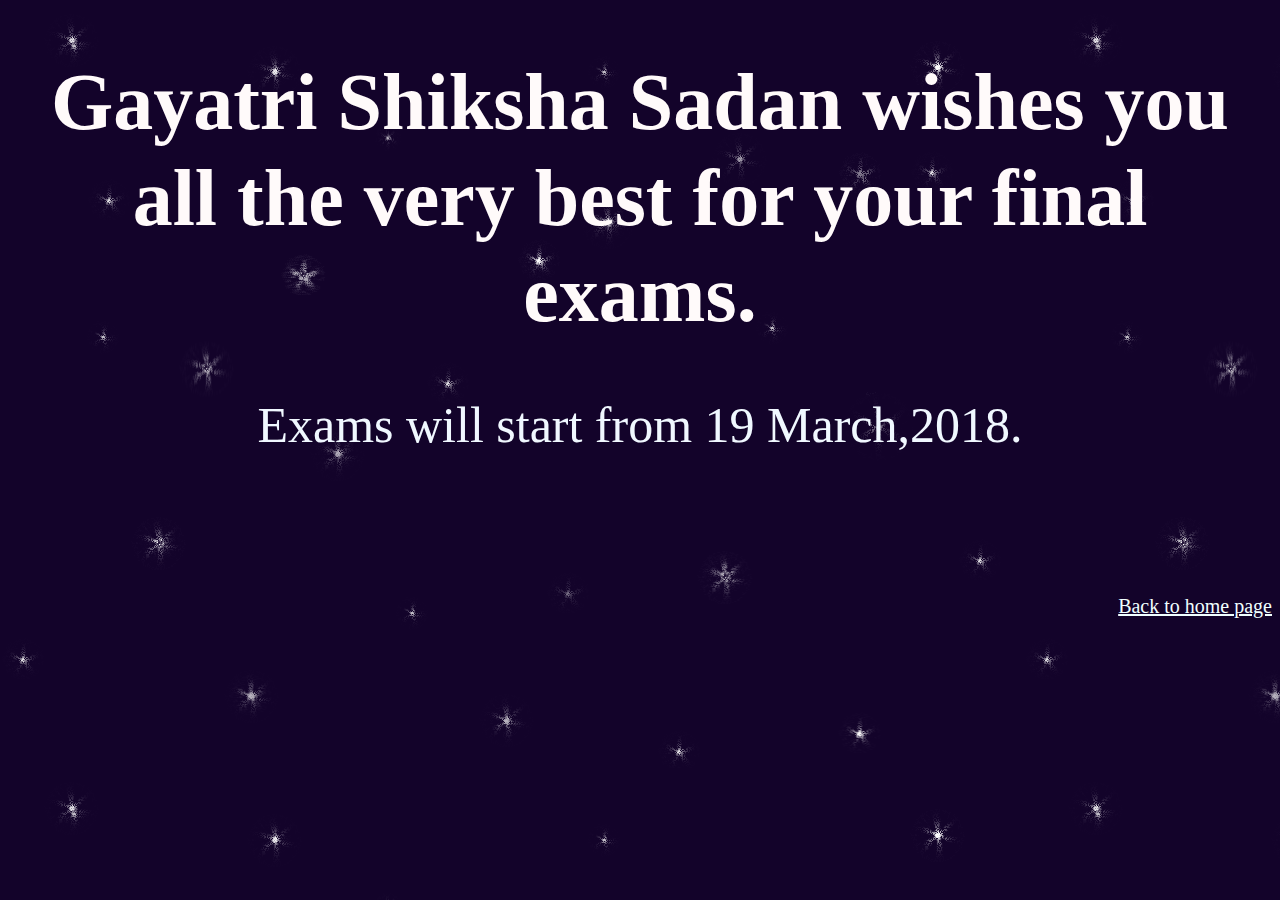
<file: examWishes.html>
<!DOCTYPE html>
<html lang="en">
    
    <head>
        <meta charset="utf-8">
        <meta http-equiv="X-UA-Compatible" content="IE=edge">
        <title>Gayatri Shiksha Sadan : Wishes</title>
        <meta name="viewport" content="width=device-width, initial-scale=1">
        <link rel="shortcut icon" type="image/icon" href="img/gallery/7.jpg"/>
        <style>
            body{
                background-image: url(img/background2.gif);
            }
            
            h1{
                font-family: cursive;
                color: snow;
                text-align: center;
                font-size: 80px;
                line-height: 1.2;
            }
            
            #p01{
                text-align: center;
                color: whitesmoke;
                font-size: 40px;
                margin-right: 150px;
            }
            p{
                text-align: center;
                font-family: cursive;
                color: aliceblue;
                font-size: 50px;
                line-height: 1.2;
            }
            
            #a01{
                font-size: 20px;
                color: azure;
                float:right;
            }
        </style>
    </head>
    <body>
        <h1>Gayatri Shiksha Sadan wishes you all the very best for your final exams.</h1>
        <p>Exams will start from 19 March,2018.</p><br><br><br><br><br>
        <a id="a01" href="index.html">Back to home page</a>
    </body>
</html>
</file>
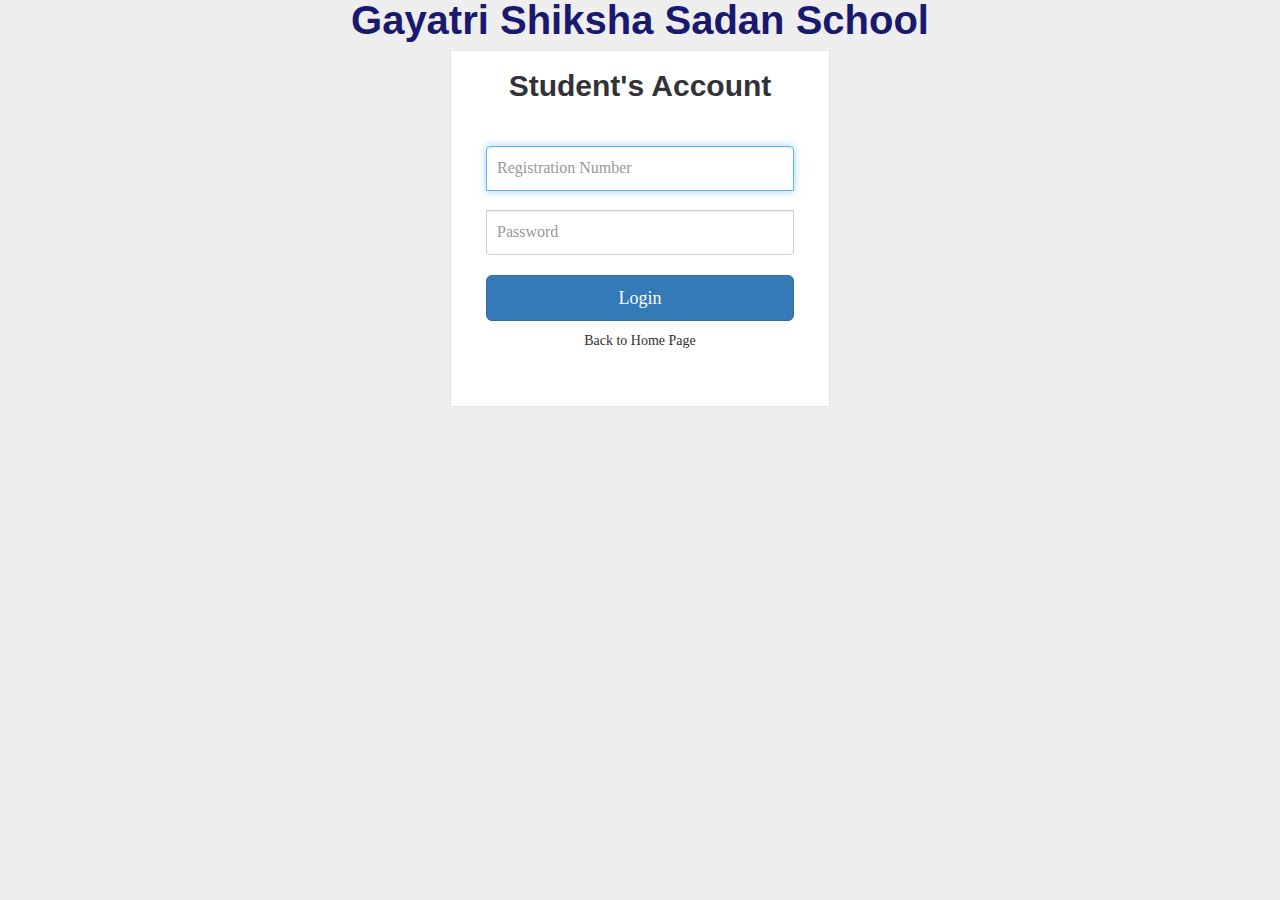
<file: login_student.html>
<!DOCTYPE html>
<html lang="en" >

<head>
  <meta charset="UTF-8">
  <title>Gayatri Shiksha Sadan : Student Login</title>
  <link rel="shortcut icon" type="image/icon" href="img/gallery/7.jpg"/>


  <link rel='stylesheet prefetch' href='http://netdna.bootstrapcdn.com/bootstrap/3.0.2/css/bootstrap.min.css'>
  <link href="css/bootstrap.min.css" rel="stylesheet">
   <link rel="stylesheet" href="style.css">


</head>

<body>
    <div class="container">
        <h2 id="h001">Gayatri Shiksha Sadan School</h2>
    </div>
    <div class="container">
    <form class="form-signin">
      <h2 class="form-signin-heading"><center>Student's Account</center></h2>
      <input type="text" class="form-control" name="username" placeholder="Registration Number" required="" autofocus="" />&nbsp;&nbsp;
      <input type="password" class="form-control" name="password" placeholder="Password" required=""/>
      <button class="btn btn-lg btn-primary btn-block" type="submit">Login</button>
      <p id="p01"><a href="index.html"><center>Back to Home Page</center></a></p>
    </form>

  </div>



</body>

</html>
</file>
<file: style.css>
/* Table of Content
==================================================
	#BASIC TYPOGRAPHY
	#HOME HEADER
	#HOME SLIDER SECTION
	#HOME ABOUT US
	#HOME WHY US SECTION
	#HOME COURSE SECTION
	#HOME OUR TUTORS SECTION
	#HOME STUDENTS TESTIMONIAL SECTION
  #FOOTER 
  #COURSE ARCHIVE PAGE
  #COURSE SINGLE PAGE
  #BLOG PAGE
  #EVENTS
  #GALLERY
  #CONTACT
  #404 page
*/


/*--------------------*/
/* BASIC TYPOGRAPHY */
/*--------------------*/

body,html{
  overflow-x:hidden;
}
body {
font-family: 'Merriweather', serif;
  overflow-x: hidden !important;
}

ul{
  padding: 0;
  margin: 0;
  list-style: none;
}

a{ 
  text-decoration: none;
  color: #2f2f2f;
  
}
a:focus{
  outline: none;
  text-decoration: none;
}

h1,h2,h3,h4,h5,h6{
	font-family: 'Varela', sans-serif;	
}

h2 {
  color: #313338;  
  font-size: 30px;
  font-weight: 700;
  line-height: 40px;
  margin: 0;
  padding-bottom: 10px;  
}

#h03 {
    color: #313338; 
    text-align: left;
    text-decoration: underline;
}

#h04{
    color: #313338;
    text-decoration: none;
    
}
#p01{
    color:#313338;
    font-size: 15px;
    font-family:monospace;
    text-align: justify;
}

#p02{
    color:white;
    text-align: justify;
}
img{
 border:none;
}

/* Preloader */
#preloader {
  position: fixed;
  top:0;
  left:0;
  right:0;
  bottom:0;
  background-color:#000; /* change if the mask should have another color then white */
  z-index:99999; /* makes sure it stays on top */
}

#status {
  width:200px;
  height:200px;
  position:absolute;
  left:50%; /* centers the loading animation horizontally one the screen */
  top:50%; /* centers the loading animation vertically one the screen */
  background-image:url(img/status.GIF); /* path to your loading animation */
  background-repeat:no-repeat;
  background-position:center;
  margin:-100px 0 0 -100px; /* is width and height divided by two */
}

/*scrol to top*/

.scrollToTop {
  background: url("img/bootom-top-arrow.png") no-repeat scroll 13px 12px #ffffff;
  border: 3px solid #f0f1f3;
  border-radius: 5px;
  bottom: 20px;
  display: inline-block;
  height: 54px;
  opacity: 1.5;
  position: fixed;
  right: 20px;
  text-align: center;
  width: 54px;
  z-index: 100;
  -webkit-transition: all 0.5s;
  -o-transition: all 0.5s;
  transition: all 0.5s;

}
.scrollToTop:hover{
  background-position: 13px -50px;  
  text-decoration: none;
  outline: none;
}

/*--------------------*/
/* HOME HEADER */
/*--------------------*/

#header{
	float: left;
	display: inline;
	width: 100%;
  background-color: #313b3d;
   
}

/*--------.menu_area-------- */
.menu_area{
  float: left;
  display: inline;
  width: 100%;
}
.navbar-default .navbar-brand {
  color: #fff;
  font-size: 25px;
  font-weight: bold;
  margin-top: 15px; 
}
.navbar-default .navbar-brand:focus, .navbar-default .navbar-brand:hover {
  background-color: transparent;
  color: #fff;
}
.navbar-default {
  background-color: #313b3d;
  border-color: transparent;
}
#navbar{overflow-x: hidden;}
.navbar-default .navbar-nav > li > a {
  color: #fff;
  padding: 30px 15px;
  text-transform: uppercase;
  -webkit-transition: all 0.5s;
  -o-transition: all 0.5s;
  transition: all 0.5s;
}
.navbar-default .navbar-nav > li > a:focus, .navbar-default .navbar-nav > li > a:hover {
  background-color: transparent;
}
.navbar-default .navbar-nav > .active > a, .navbar-default .navbar-nav > .active > a:hover, .navbar-default .navbar-nav > .active > a:focus {
  background-color: transparent;
}
.navbar-nav > li > .dropdown-menu {
  background-color: #48575a; 
}
.navbar-nav > li > .dropdown-menu:before { 
  border-bottom: 15px solid #48575a; 
  border-left: 15px solid transparent;
  border-right: 15px solid transparent;
  content: "";
  height: 0;
  position: absolute;
  right: 25px;
  top: -15px;
  width: 0;
}
.navbar-nav > li > .dropdown-menu li a {
  border-bottom: 1px dotted rgba(255, 255, 255, 0.3);
  color: #fff;
  display: block;  
  opacity: 0.8;
  padding: 10px;
  -webkit-transition: all 0.5s;
  -o-transition: all 0.5s;
  transition: all 0.5s;
}
.navbar-nav > li > .dropdown-menu > li:last-child a {
  border-bottom: medium none;
}
.dropdown-menu > li > a:focus, .dropdown-menu > li > a:hover {
  background-color:transparent;  
  text-decoration: none;
}
.dropdown-menu > .active > a, .dropdown-menu > .active > a:focus, .dropdown-menu > .active > a:hover {
  background-color: transparent;  
}
.navbar-default .navbar-toggle:focus, .navbar-default .navbar-toggle:hover {
  background-color: transparent;
}
.navbar-default .navbar-nav > .open > a, .navbar-default .navbar-nav > .open > a:focus, .navbar-default .navbar-nav > .open > a:hover {
  background-color: transparent;
}

/*--------------------*/
/* HOME SLIDER SECTION */
/*--------------------*/

#slider{
  float: left;
  display: inline;
  width: 100%;
}
.slider_area {
  background-color: #ccc;
  display: inline;
  float: left;
  margin-top: 80px;
  width: 100%;
}
.slider_caption {
  left: 5%;
  position: absolute;
  top: 25%;
  width: 50%;
}
.slider_right_caption{
  left: 38%;
}
.slider_caption h2 {
  color: #fff;
  font-size: 33px;
  background-color: rgba(49, 59, 61, 0.6);
  padding: 8px;
  margin-bottom: 5px;
  text-transform: uppercase;
}
.slider_caption p {
  background-color: rgba(49, 59, 61, 0.6);
  color: #fff;
  font-family: "Varela",sans-serif;
  font-size: 15px;
  font-weight: 600;
  padding: 10px;
}
.slider_btn {  
  background: rgba(49, 59, 61, 0.6);
  border: 2px solid #fff;
  border-radius: 5px;
  color: #fff;
  font-size: 16px;
  display: inline-block;
  font-family: "Varela",sans-serif;
  margin-top: 10px;
  padding: 9px 15px;
  text-decoration: none;
  -webkit-transition: all 0.5s;
    -o-transition: all 0.5s;
    transition: all 0.5s;  
}
.slider_btn:hover,.slider_btn:focus{   
  text-decoration: none;
  outline: none;
}
.next,.prev{
  display: none !important;  
}
.slider_area:hover .next{
  display: block !important;
}
.slider_area:hover .prev{
  display: block !important;
}

/*--------------------*/
/* HOME ABOUT US */
/*--------------------*/

#aboutUs {
  display: inline;
  float: left;
  padding: 60px 0;
  width: 100%;
}
.aboutus_area {
  display: inline;
  float: left;
  padding-right: 30px;
  width: 100%;
}
.aboutus_area p {
  line-height: 22px;
}
.titile{
  text-transform: uppercase;
  position: relative;
  margin-bottom: 20px;
}
.titile:after{
  content: "";
  position: absolute;
  left: 0;  
  bottom: 0px;
  width: 50px;
  height: 5px;  
}
.newsfeed_area{
  float: left;
  display: inline;
  width: 100%;
  padding-left: 15px;
}
.feed_tabs li{margin-bottom: -2px;}

.feed_tabs li a {
  font-family: "Varela",sans-serif;
  font-size: 18px;
  text-transform: uppercase;
  font-weight: bold;
}
.feed_tabs li a:hover{
  color: #fff;  
}
.news_tab {
  margin-top: 15px;
}
.news_tab li {
  border-bottom: 1px solid #ccc;
  padding-bottom: 15px;
  margin-bottom: 15px;
}
.news_tab li:last-child{
  border-bottom: none;
}
.news_img {
  display: block;
  height: 70px;
  width: 100px;
}
.news_img>img{
  width: 100%;
  height: 100%;
}
.news_tab .media-body > a {
  display: block;
  font-size: 15px;
  font-weight: bold;
  margin-top: 5px;
  -webkit-transition: all 0.5s;
  -o-transition: all 0.5s;
  -ms-transition: all 0.5s;
  transition: all 0.5s;
}
.feed_date{
  color: #ccc;
  font-style: italic;
}
.see_all {
  border-bottom: 2px solid #ccc;
  float: right;
  font-size: 16px;
  font-weight: bold;
  text-decoration: none;
  -webkit-transition: all 0.5s;
  -o-transition: all 0.5s;
  transition: all 0.5s;
}
.see_all:hover, .see_all:focus{  
  text-decoration: none;
  outline: none;  
}
.single_news_pane{
  float: left;
  display: inline;
  width: 100%;
}
.single_notice_pane{
  float: left;
  display: inline;
  width: 100%;
}
.single_notice_pane .slick-prev {  
  background-image: url("img/nav-prev.png");
  background-repeat: no-repeat;
  height: 30px;
  width: 30px;
  background-position: center;
}
.single_notice_pane .slick-next {  
  background-image: url("img/nav-next.png");
  background-repeat: no-repeat;
  height: 30px;
  width: 30px;
  background-position: center;
}
.single_notice_pane .slick-prev, .single_notice_pane .slick-next { 
  top: 100%;  
}
.single_notice_pane .slick-prev{
  left: 87%;
}

/*--------------------*/
/* HOME WHY US SECTION */
/*--------------------*/

#whyUs{
  float: left;
  display: inline;
  width: 100%;
}
.whyus_top{
  float: left;
  display: inline;
  width: 100%;
  background-color: whitesmoke;
  padding: 60px 0px; 
    padding-bottom: 0px;
    padding-top: 0px;
}
/*.single_whyus_top{
  float: left;  
  display: inline;  
  width: 100%;
  text-align: center;
}
.title_area{
  float: left;  
  display: inline;  
  width: 100%; 
  text-align: center;
  margin-bottom: 40px;  
}
.title_area span{
  display: inline-block;  
  text-align: center; 
  height: 5px;    
  width: 50px;
}
.title_two {
  padding-bottom: 0;
  position: relative;
  text-align: center;
  text-transform: uppercase;
}
.whyus_icon{
  border-radius: 150px;
  color: #ffffff;
  display: inline-block;
  height: 150px;  
  text-align: center;
  width: 150px;
}
.whyus_icon span{
  display: inline-block;
  font-size: 70px;
  height: 100%;
  line-height: 160px;
  width: 100%;
  -webkit-transition:   all 0.5s;
  -o-transition:  all 0.5s;
  transition:   all 0.5s;
}
.single_whyus_top:hover .whyus_icon span{
  transform:scale(0.9);
}
.single_whyus_top>h3{
  font-size: 18px;
  font-weight: bold;
}
.single_whyus_top>p{
  font-size: 13px;
}
.whyus_bottom{
  float: left;
  display: inline;
  width: 100%;
  min-height: 350px;
  padding: 85px 0px;
  background-image: url(img/skills_bg.jpg);
  background-repeat: no-repeat;
  background-size: 100% 100%;
  position: relative;
  -webkit-background-size: cover;
  background-size: cover;  
}*/
.slider_overlay {
  background: none repeat scroll 0 0 #242434;
  height: 100%;
  opacity: 0.8;
  position: absolute;
  right: 0;
  top: 0;
  width: 100%;
  z-index: 9;
}
.skills{
  position: relative;
  z-index: 999;
}

.heading h3 {
  color: #fff;
  display: inline-block;
  float: left;
  font-size: 40px;
  margin: 0 0 40px;
  padding-bottom: 10px;
  text-transform: uppercase;
  font-weight: bold;
  line-height: 40px;
}
div[data-dimension] {
  float: none;
  margin: 0 auto;
}
.circle-text{
  color: #fff;
}
.single_skill{
  float: left;
  display: block;
  width: 100%;
  text-align: center;
}
.single_skill > h4 {
  color: #ffffff;
  font-size: 20px;  
}

/*--------------------*/
/* HOME COURSE SECTION */
/*--------------------*/

#ourCourses{
  background-color: #f6f6f6;
  float: left;
  display: inline;
  width: 100%;  
  padding: 60px 0px;
}
.ourCourse_content{
  float: left;
  display: inline;
  width: 100%;
}
.course_nav{}
.course_nav li {
  display: block;
  float: left;
  margin-right: 30px;
  width: 31%;
}
.course_nav li:last-child{
  margin-right: 0px;
}
.single_course {
  background-color: #ffffff;
  border: 1px solid #efefef;
  display: inline;
  float: left;
  min-height: 150px;
  width: 100%;
}

.course_more {
  border: 2px solid #fff;
  color: #fff;
  display: inline-block;
  font-size: 18px;
  margin-top: 27%;
  padding: 10px;
  text-transform: uppercase;
  -webkit-transition: all 0.5s;
  -o-transition: all 0.5s;
  transition: all 0.5s;
}
.course_more:hover,.course_more:focus {
  background-color: #fff;  
  text-decoration: none;
  outline: none;
  border-radius: 4px;
}
.course_nav .slick-prev {
  left: -37px;
  background-image: url("img/course-nav-prev.png");
  background-color: transparent;
  background-position: center center;
  background-repeat: no-repeat;
  height: 121px;
  width: 36px;
}
.course_nav .slick-next {  
  background-image: url("img/course-nav-next.png");
  background-color: transparent;
  background-position: center center;
  background-repeat: no-repeat;
  height: 121px;
  width: 36px;
  right: -6px;
}
.course_nav .slick-prev, .course_nav .slick-next {
  top: 40%;
}

#table{
    border-collapse: collapse;
    width: 100%;
}
th, td {
    text-align: left;
    padding: 8px;
}
tr:nth-child(even) {
    background-color: lightgreen;
    }


/*--------------------*/
/* HOME OUR TUTORS SECTION */
/*--------------------*/

#ourTutors{
  background-color: #ffffff;
  display: inline;
  float: left;
  padding: 60px 0;
  width: 100%;
}
.ourTutors_content{
  float: left;
  display: inline;
  width: 100%;
}
.tutors_nav{}

.tutors_nav>li {
  display: block;
  float: left;
  margin-right: 30px;
  width: 31%;
}
.tutors_nav>li:last-child{
  margin-right: 0px;
}
.single_tutors {
  display: inline;
  float: left;
  min-height: 150px;
  width: 100%;
  padding-bottom: 15px;
}
.tutors_thumb {
  border-radius: 50%;
  display: block;
  font-size: 15px;
  height: 165px;
  line-height: 165px;
  margin: 0 auto;
  padding: 15px 0 0 18px;
  text-align: center;
  width: 75%;
  -webkit-transition: all 0.5s ease-in-out;
  -o-transition: all 0.5s ease-in-out;
  transition: all 0.5s ease-in-out;
}
.single_tutors:hover .tutors_thumb{
  padding: 0px;
}
.tutors_thumb > img {
  border-radius: 50%;
  height: 150px;
  width: 95%;
}
.singTutors_content{
  float: left;
  display: inline;
  width: 100%;
  padding: 5px;
  text-align: center;
}
.tutors_name {
  font-size: 18px;
  margin-bottom: 3px;
  text-transform: uppercase;
}
.singTutors_content>span{
  font-size: 13px;
  color: #fff;
  display: inline-block;
  padding: 0 10px;
  margin-bottom: 18px;
  font-style: italic;
  font-weight: 400;
  line-height: 20px;
  text-transform: capitalize;
}
.singTutors_content > p {
  font-size: 13px;
}
.singTutors_social{
  float: left;
  display: inline;
  width: 100%;
  padding-top: 10px;
}
.tutors_socnav{
  text-align: center;
}
.tutors_socnav li{
  display: inline-block;
}
.tutors_socnav li a{
  background-color: #fff;  
  border: 1px solid #a8a8a8;
  color: #a8a8a8;
  display: inline-block;
  font-size: 14px;
  height: 26px;
  line-height: 24px;
  margin: 0 auto;
  text-align: center;
  width: 26px;
  text-decoration: none;
  -webkit-transition: all 0.5s;
  -o-transition: all 0.5s;
  transition: all 0.5s;
}
.tutors_socnav li a:hover,.tutors_socnav li a:focus{
  text-decoration: none;
  outline: none;
}
.tutors_nav .slick-dots li {
  border: 2px solid #a8a8a8;
  width: 15px;
  height: 15px;  
}
.tutors_nav .slick-dots li.slick-active button:before,.tutors_nav .slick-dots li button:before {
  color: #fff; 
}

/*--------------------*/
/* HOME STUDENTS TESTIMONIAL SECTION */
/*--------------------*/

#studentsTestimonial{
  background-color: #f6f6f6;
  float: left;
  display: inline;
  width: 100%;  
  padding: 60px 0px;
}
.studentsTestimonial_content{
  float: left;
  display: inline;
  width: 100%;
}
.single_stsTestimonial{
  float: left;
  display: inline;
  width: 100%;
  text-align: center;
}
.stsTestimonial_msgbox {
  background-color: #fff;
  border: 1px solid #fff;
  border-radius: 8px;
  display: inline;
  float: left;
  margin-bottom: 25px;
  padding: 13px;
  width: 100%;
  position: relative;
}
.stsTestimonial_msgbox:after {
  border-left: 15px solid transparent;
  border-right: 15px solid transparent;
  border-top: 15px solid #fff;
  bottom: -15px;
  content: "";
  height: 0;
  left: 46%;
  position: absolute;
  width: 0;
}
.stsTesti_img {
  border: 5px solid #dbe2e9;
  border-radius: 50%;
  height: 100px;
  width: 100px;
}
.stsTestimonial_content{
  float: left;
  display: inline;
  width: 100%;
}

/*--------------------*/
/* FOOTER SECTION */
/*--------------------*/

#footer{
  float: left;
  display: inline;
  width: 100%;
}
.footer_top{
  float: left;
  display: inline;
  width: 100%;
  background-color: #1e2223;
  padding: 2px 0px;
}
.single_footer_widget {
  display: inline;
  float: left;
  padding: 0px 10px;
  width: 100%;
}
.single_footer_widget > h3 {
  color: #fff;
  text-transform: uppercase;
  margin-bottom: 20px;
    margin-left: 50px;
}
.single_footer_widget>p{
  color: #fff;
    margin-left: 50px;
}
.footer_widget_nav li a {
  font-size: 15px;
  font-weight: bold;
  margin-bottom: 3px;
  display: block;
    margin-left: 50px;
}
.footer_social li a {
  color: #fff;
  display: inline-block;
  float: right;
  font-size: 22px;
  padding: 0px 10px;
    margin-left: auto;
}
.footer_bottom{
  float: left;
  display: inline;
  width: 100%;
  background-color: #1e2223;
  padding: 20px 0px;
  color: #fff;
}
.footer_bootomLeft{
  float: left;
  display: inline;
  width: 100%;
}
.footer_bootomLeft>p,.footer_bootomRight>p{margin-bottom: 0px;}

.footer_bootomRight{
  float: left;
  display: inline;
  width: 100%;
  text-align: right;
}

/*--------------------*/
/* COURSE ARCHIVE PAGE */
/*--------------------*/

#imgBanner {
  background-image: url("img/banner.jpg");
  background-repeat: no-repeat;
  background-size: 100% 100%;
  display: inline;
  float: left;
  height: 300px;
  margin-top: 77px;
  padding: 118px 0;
  text-align: center;
  width: 100%;
}
#imgBanner h2 {
  color: white;
  font-size: 72px;
  font-weight: bold;
  text-align: center;
  text-transform: uppercase;
}
#courseArchive{
  float: left;
  display: inline;
  width: 100%;
  background-color: #f6f6f6;
  padding: 60px 0px;
  min-height: 500px;
}
.courseArchive_content{
  float: left;
  display: inline;
  width: 100%;
}
.courseArchive_content .single_course {
  margin-bottom: 30px;
}
.pagination li a{
  -webkit-transition: all 0.5s;
  -mz-transition: all 0.5s;
  -ms-transition: all 0.5s;
  -o-transition: all 0.5s;
  transition: all 0.5s;
}
.pagination li a:hover,.pagination li a:focus{
  color: #fff;
}
.courseArchive_sidebar{
  background-color: #fff;
  float: left;
  display: inline;
  width: 100%; 
  padding: 12px;
  min-height: 300px;
}
.single_sidebar{
  float: left;
  display: inline;
  width: 100%;
  margin-bottom: 15px; 
    
}
.single_sidebar > h2 {
  color: #fff;
  font-size: 26px;
  padding: 0 5px;
  margin-bottom: 15px;
    text-align: center;
}
.single_sidebar > h2 span{
  font-size: 24px;
}
.single_sidebar .news_tab .media-body > a {
  margin-top: 0;
}
.single_sidebar > ul > li>a {
  display: block;
  font-size: 13px;
  font-weight: 600;
  padding: 5px;
  -webkit-transition: all 0.5s;
  -o-transition: all 0.5s;
  transition: all 0.5s;
}
.single_sidebar > ul > li>a:hover,.single_sidebar > ul > li>a:focus{
  text-decoration: none;
  outline: none;
}*/

/*--------------------*/
/* COURSE SINGLE PAGE */
/*--------------------*/

.singlecourse_ferimg_area{
  float: left;
  display: inline;
  width: 100%;
  background-color: #ffffff;
}
.singlecourse_ferimg{
  float: left;
  display: inline;
  width: 100%;
}
.singlecourse_ferimg > img {
  max-height: 350px;
  width: 100%;
}
.singlecourse_bottom {
  display: inline;
  float: left;
  padding: 15px;
  width: 100%;
}
.singlecourse_bottom > h2 {
  display: inline-block;
  float: left;
  font-size: 18px;
  margin-right: 20px;
  padding-bottom: 0px;
}
.singlecourse_author{
  float: left;
  display: inline-block;
  color: #c0c1c1;
  font-size: 15px;
  -webkit-transition: all 0.5s ease 0s;
  -ms-transition: all 0.5s ease 0s;
  -o-transition: all 0.5s ease 0s;
  transition: all 0.5s ease 0s;  
}
.singlecourse_author:hover{
  color: #000;
}
.singlecourse_author img{
  border-radius: 50%;
  height: 40px;
  /*margin-bottom: 25px;*/
  margin-right: 15px;
  width: 40px;
}
.singlecourse_price {
  display: inline-block;
  float: right;
  font-size: 25px;
  margin-top: 4px;
}
.single_course_content {
  display: inline;
  float: left;
  margin-top: 35px;
  width: 100%;
}
.single_course_content > h2 {
  margin-bottom: 15px;
  text-transform: uppercase;
}
.single_course_content > p {
  font-size: 15px;
  line-height: 1.9em;
}
.course_table{
  margin-top: 50px;
  background-color: #fff;
}
.course_table thead{
  color: #fff;
}
.course_table thead>tr>th{
  color: #ffffff;
  text-transform: uppercase;
}
.related_course{
  float: left;
  display: inline;
  width: 100%;
  margin-top: 30px;
}
.related_course > h2 {
  background-color: #ffffff;
  font-size: 25px;
  margin-bottom: 20px;
  padding: 5px;
  text-transform: uppercase;
}

/*--------------------*/
/* BLOG PAGE */
/*--------------------*/

.single_blog_archive {
  background-color: #fff;
  display: inline;
  float: left;
  margin-bottom: 30px;
  padding-bottom: 15px;
  width: 100%;
}
/*.blogimg_container {
    width:100%;    
    overflow: hidden;
    margin-bottom: 8px;*/
}
.blog_img img {
  height: 100%;
  width:100%;
  -webkit-transition: all 1s ease; /* Safari and Chrome */
  -moz-transition: all 1s ease; /* Firefox */
  -ms-transition: all 1s ease; /* IE 9 */
  -o-transition: all 1s ease; /* Opera */
  transition: all 1s ease;
  transform: translate3d(0px, 0px, 0px);
}
.blog_img:hover img {
  opacity: 0.8;
  -webkit-transform:scale(1.1); /* Safari and Chrome */
  -moz-transform:scale(1.1); /* Firefox */
  -ms-transform:scale(1.1); /* IE 9 */
  -o-transform:scale(1.1); /* Opera */
  transform:scale(1.1);
}

.blog_summary {
  color: #9b9b9b;
  line-height: 18px;
  margin: 10px 5px 10px 0;
  padding: 0 15px;
}
.blog_readmore{
  position: relative;
  display: inline-block;
  margin: 15px 25px;
  outline: none;
  color: #9b9b9b;
  text-decoration: none;
  text-transform: uppercase;
  letter-spacing: 1px;
  font-weight: 400;
  text-shadow: 0 0 1px rgba(255,255,255,0.3);
  font-size: 15px;
  float: right;
}
.blog_readmore:hover,.blog_readmore:focus{
  text-decoration: none;
  outline: none;
}
.blog_readmore::before,
.blog_readmore::after {
  display: inline-block;
  opacity: 0;
  -webkit-transition: -webkit-transform 0.3s, opacity 0.2s;
  -moz-transition: -moz-transform 0.3s, opacity 0.2s;
  transition: transform 0.3s, opacity 0.2s;
}

.blog_readmore::before {
  margin-right: 10px;
  content: '[';
  -webkit-transform: translateX(20px);
  -moz-transform: translateX(20px);
  transform: translateX(20px);
}

.blog_readmore::after {
  margin-left: 10px;
  content: ']';
  -webkit-transform: translateX(-20px);
  -moz-transform: translateX(-20px);
  transform: translateX(-20px);
}

.blog_readmore:hover::before,
.blog_readmore:hover::after,
.blog_readmore:focus::before,
.blog_readmore:focus::after {
  opacity: 1;
  -webkit-transform: translateX(0px);
  -moz-transform: translateX(0px);
  transform: translateX(0px);
}
.tags_nav li{
  display: inline-block;
}
.tags_nav li a {
  display: inline-block;
  border: 1px solid #ccc;
  margin-bottom: 5px;
  color: #666;
}
.tags_nav li a:hover,.tags_nav li a:focus{
  color: #ffffff !important;
}
.tags_nav li a>i{
  margin-right: 5px;
}
.single_blog{
  float: left;
  display: inline;
  width: 100%;
}
.single_blog .blog_title{
  padding-left: 0px;
}
.single_blog .blog_commentbox{
  padding-left: 0px;
}
.single_blog p {
  line-height: 25px;
  font-size: 15px;
}
.single_blog blockquote{
  border-left: none;
}
.single_blog blockquote>span{
  font-size: 25px;
}
.single_blog ul li {
  line-height: 25px;
}
.single_blog ul li > span {
  margin-right: 5px;
}
/*.single_blog_prevnext {
  display: inline;
  float: left;
  margin-top: 40px;
  width: 100%;*/
}
.prev_post{
  display: inline-block;
  float: left;
  padding: 8px 16px;
  color: #ccc;
  border:2px solid #ccc;
  text-transform: uppercase;
  -webkit-transition: all 0.5s;
  -o-transition: all 0.5s;
  -ms-transition: all 0.5s;
  transition: all 0.5s;
}
.prev_post:hover{
  text-decoration: none;
  outline: none;
}
.prev_post>i{
  font-size: 20px;
  margin-right: 5px;
}
.next_post{
  display: inline-block;
  float: right;
  padding: 8px 16px;
  color: #ccc;
  border:2px solid #ccc;
  text-transform: uppercase;
  -webkit-transition: all 0.5s;
  -o-transition: all 0.5s;
  -ms-transition: all 0.5s;
  transition: all 0.5s;
}
.next_post:hover{
  text-decoration: none;
  outline: none;
}
.next_post>i{
  font-size: 20px;
  margin-left: 5px;
}
.related_post{
  float: left;
  display: inline;
  width: 100%;
  margin-top: 40px;
}
.related_post > h2 {
  background-color: #fff;
  border-left: 5px solid;
  font-size: 25px;
  margin-bottom: 20px;
  padding: 10px;
}

/*--------------------*/
/* EVENTS */
/*--------------------*/

.events_slider_area{
  float: left;
  display: inline;
  width: 100%;
}
.events_slider{
  float: left;
  display: inline;
  width: 100%;
}
.events_slider .slick-prev {  
  background-image: url("img/nav-prev.png");
  background-repeat: no-repeat;
  height: 30px;
  width: 30px;
  background-position: center;
}
.events_slider .slick-next {  
  background-image: url("img/nav-next.png");
  background-repeat: no-repeat;
  height: 30px;
  width: 30px;
  background-position: center;
}
.events_slider .slick-prev,.events_slider .slick-next {
  height: 45px;
}
.events_slider .slick-slide img {
  display: block;
  width: 100%;
}

/*--------------------*/
/* GALLERY */
/*--------------------*/

#gallery {
  display: inline;
  float: left;
  padding: 60px 0;
  width: 100%;
}
.gallery_area{
  float: left;
  display: inline;
  width: 100%;
}
.gallery_area a {  
  display: inline-block;
  height: 200px;
  margin: 0 9px 18px;
  width: 23%;
  position: relative;
  overflow: hidden;
  -webkit-transition: all 0.5s;
    -o-transition: all 0.5s;
    transition: all 0.5s;  
}
.gallery_area a>img{
  width: 100%;
  height: 100%;  
  -webkit-transition: all 0.5s;
  -o-transition: all 0.5s;
  transition: all 0.5s;
}
.gallery_area a:hover .gallery_img{
  transform: scale(2.2);
}
.view_btn {
  display: none;
  left: -100%;
  -webkit-transition: all 0.5s;
  -o-transition: all 0.5s;
  transition: all 0.5s;  
}
.gallery_area a:hover .view_btn{
  display: block;
  background-color: rgba(0, 0, 0, 0.9);
  color: #fff;
  font-size: 18px;
  font-weight: bold;
  height: 100%;
  left:0;
  padding-top: 34%;
  position: absolute;
  text-align: center;
  text-transform: uppercase;
  top: 0;
  width: 100%;
  -webkit-transition: all 0.5s;
  -o-transition: all 0.5s;
  transition: all 0.5s;
}
.tos-caption-0{ 
  font-family: 'Varela', sans-serif;
  font-size: 22px;
}

/*--------------------*/
/* CONTACT */
/*--------------------*/

#contact{
  float: left;
  display: inline;
  width: 100%;
  background-color: #f6f6f6;
  padding: 60px 0;
}
.contact_form{
  float: left;
  display: inline;
  width: 100%;
}
 .wp-form-control {
  border: 1px solid #ffffff;
  border-radius: 5px;
  display: inline;
  float: left;
  margin-bottom: 20px;
  padding: 10px 12px;
  -webkit-transition: all 0.4s ease 0s;
  -o-transition: all 0.4s ease 0s;
  -ms-transition: all 0.4s ease 0s;
  transition: all 0.4s ease 0s;  
  width: 100%;  
}
.wpcf7-text{
  height: 45px;
}
.wpcf7-email{
  height: 45px;
}
.wpcf7-textarea {
  height: 200px;
  padding: 15px;
}
.wpcf7-submit {
  background-color: #fff;
  padding: 10px 15px;
  border-radius: 4px;
  text-transform: uppercase;
   -webkit-transition: all 0.4s ease 0s;
  -o-transition: all 0.4s ease 0s;
  -ms-transition: all 0.4s ease 0s;
  transition: all 0.4s ease 0s; 
}
.contact_address{
  float: left;
  display: inline;
  width: 100%;
}
.contact_address>h3{ 
  margin-top: 0px;
}
.address_group{
  float: left;
  display: inline;
  width: 100%;
  margin-bottom: 30px;
}
.address_group .footer_social li a{
  color: #ccc;
}
#googleMap{
  float: left;
  display: inline;
  width: 100%;
  margin-bottom: -6px;
}

/*--------------------*/
/* 404 page */
/*--------------------*/

#errorpage{
  float: left;
  display: inline;
  width: 100%;
  padding: 60px 0;
}

#h404{
    text-align: justify;
    font-size: 20px;
    
}
/*THEME STYLE SWITCHER*/

.theme_style_switcher {
	background-color: rgba(0, 0, 0, 0.75);
	border-bottom-right-radius: 4px;
	height: auto;
	left: -250px;
	padding: 15px;
	position: fixed;
	top: 140px;
	width: 250px;
	z-index: 1000;
	text-align: center;
	-webkit-transition: all 0.35s ease 0s;
	-o-transition: all 0.35s ease 0s;
	transition: all 0.35s ease 0s;
}
.theme_style_switcher a {
  display: inline-block;
  float: none;
  height: 40px;
  margin: 5px;
  width: 40px;
}
.theme_style_switcher > h4 {
  color: #fff;
  padding: 15px 10px;
  text-transform: uppercase;
}
.style-switch-button {
  background-color: rgba(0, 0, 0, 0.75);
  border-bottom-right-radius: 4px;
  border-top-right-radius: 4px;
  cursor: pointer;
  height: 50px;
  left:250px;
  text-align:left;
  position: absolute;
  top: 50px;
  width: 50px;
  z-index: 1000;
}
.style-switch-active{
	left: 0;
}
.style-switch-button i {
  color: #fff;
  font-size: 20px;
  left: 15px;
  line-height: 1;
  position: relative;
  top: 15px;  
}
#default{
  background-color: #78adc9;
}
#yellow{
  background-color: #ffd133;
}
#red{
  background-color: #ee4532;
}
#bridge{
  background-color: #a5d549;
}
#green{
  background-color: #3fc35f;
}
#liteBlue{
 background-color: #37c6f5; 
}
#orange{
  background-color: #ff871c;
}
#pink{
  background-color: #ff2851;
}
#darkRed{
  background-color: #970001;
}
#purple{
  background-color: #c762cb;
}


/*======================///////////////
			start responsive style
=====================///////////////////////*/


@media(max-width:1199px ){
  .slider_caption {width: 60%;}
  .slider_caption h2 {font-size: 30px;}
  .slider_right_caption {left: 35%;}
  .singCourse_author > p {font-size: 15px;}
  .side_add{display: block;width: 100%;}
  .side_add>img{width: 100%;}
  .gallery_area a {width: 22.5%;}
}
  
@media(max-width:991px ){
  .navbar-default .navbar-brand {font-size: 18px;}
  .navbar-default .navbar-nav > li > a {font-size: 12px;padding: 30px 9px;}
  .navbar-nav > li > .dropdown-menu li a {font-size: 12px;}
  .navbar-brand{width: 160px;}
  .navbar-brand img{max-width: 100%;}
  .slider_caption {width: 80%;}
  .slider_right_caption {left: 15%;}
  .course_nav { padding-left: 15px;}
  .course_nav .slick-prev {left: -20px;}
  .singCourse_title {font-size: 18px;}
  .singCourse_author > p {font-size: 10px;}
  .single_footer_widget > h3 {font-size: 17px;}
  .single_sidebar > h2 {font-size: 20px;}
  .news_tab .media-body > a {font-size: 12px;}
  .gallery_area a {width: 30.3%;} 

  
}


@media(max-width:767px ){
.navbar-default .navbar-nav > li > a {padding: 10px 20px;}
.navbar-nav > li > .dropdown-menu {left: 15px;}	
.navbar-nav > li > .dropdown-menu:before {border-left: 10px solid transparent;border-right: 10px solid transparent;right: 65%;}
.navbar-toggle{margin-top: 15px;}
.navbar-default .navbar-brand {margin-bottom: 8px;margin-top: 8px;}
.navbar-nav > li > .dropdown-menu:before {display: none;}
.slider_caption {width: 90%;}
.slider_right_caption {left: 5%;}
.slider_caption h2 {font-size: 25px;line-height: 35px;}
.slider_area {margin-top: 66px;}
.aboutus_area {padding-right: 0px;margin-bottom: 30px;}
.single_whyus_top {margin-bottom: 30px;}
.single_skill {margin-bottom: 30px;}
.single_stsTestimonial { margin-bottom: 30px;}
.footer_bootomLeft {margin-bottom: 10px;text-align: center;}
.footer_bootomRight {text-align: center;}
.single_footer_widget {text-align: center;}
.footer_social{text-align: center;}
.footer_social li {display: inline-block;}
#imgBanner {margin-top: 65px;}
#imgBanner h2 {font-size: 50px;}
.courseArchive_content {margin-bottom: 65px;}
.gallery_area a {width: 28.5%;}
.contact_address {margin-top: 50px;text-align: center;}

}

@media(max-width:480px ){	
  .slider_right_caption {top: 15%;}
	.slider_caption h2 {font-size: 20px;line-height: 30px;}
  .slider_caption p { font-size: 13px;}
  .slider_btn {font-size: 13px;padding: 5px 10px;}
  .error_page_content h1 {font-size: 100px;}
  #imgBanner h2 {font-size: 40px;}
  #imgBanner {height: 200px;padding: 80px 0;}
  .gallery_area a {width: 100%;margin-right: 0;margin-left: 0;height: 250px;}
 
}

@media(max-width:360px ){
  .error_page_content h1 {font-size: 70px;}
  .error_page_content h2 {font-size: 40px;}
  .error_page_content p {font-size: 17px;}
  .error_page_content h1:after, .error_page_content h1:before {height: 15px;width: 15px;}
  .error_page_content h1:after {right: -30px;}
  .error_page_content h1:before {left: -30px;}
  .feed_tabs li a {font-size: 14px;}
  #imgBanner h2 {font-size: 30px;}
  .blog_title {font-size: 20px;line-height: 30px;}
  .gallery_area a {width: 100%;margin-right: 0;margin-left: 0;height: 200px;}

}

@media(max-width:320px ){

	
}

/* Results page start */
#table_result{
    border-collapse: collapse;
    width: 100%;
    text-align: center;
}

#th1, #td1{
    text-align: left;
    padding: 8px;
    text-align: center;
}

#tr1:nth-child(even){
    background-color: lightyellow;
}

#tr1:nth-child(odd){
    background-color: whitesmoke;
    color: black;
}

/* result page ends */

/* Fee structure page starts */
#table_fee{
    border-collapse: collapse;
    width: 100%;
    text-align: center;
}

#th2, #td2{
    text-align: left;
    padding: 8px;
    text-align: center;
}

#tr2:nth-child(even){
    background-color:lightblue;
}

#tr2:nth-child(odd){
    background-color: white;
    color: black;
}
/* fee structure page ends */

#table_assingments{
    border-collapse: collapse;
    width: 100%;
    text-align: center;
}

#th3, #td3{
    text-align: left;
    padding: 8px;
    text-align: center;
}

#tr3:nth-child(even){
    background-color: lightsteelblue;
}

#tr3:nth-child(odd){
    background-color: white;
    color: black;
}

/*--------- books -----------------------*/
#table_book{
    border-collapse: collapse;
    width: 100%;
    text-align: center;
}

#th4, #td4{
    padding: 8px;
    text-align: center;
    margin-left: 10px;
    width: 200px;
}

#tr4:nth-child(even){
    background-color:lightgreen;
}

#tr4:nth-child(odd){
    background-color: white;
    color: black;
}

#td4:hover{
    background-color: lightblue;
    font-weight: 1000;
}

#th4:hover{
    background-color: lightblue;
}

#about_us{
    
    font-size: 20px;
    color: cadetblue;
    line-height: inherit;
    text-align: justify;
}




.modal {
    display: none; /* Hidden by default */
    position: fixed; /* Stay in place */
    z-index: 1; /* Sit on top */
    padding-top: 100px; /* Location of the box */
    left: 0;
    top: 0;
    width: 100%; /* Full width */
    height: 100%; /* Full height */
    overflow: auto; /* Enable scroll if needed */
    background-color: rgb(0,0,0); /* Fallback color */
    background-color: rgba(0,0,0,0.4); /* Black w/ opacity */
}


/* Student's Login form*/
body {
  background: #eee !important;
}

.wrapper {
  margin-top: 80px;
  margin-bottom: 80px;
}

.form-signin {
  max-width: 380px;
  padding: 15px 35px 45px;
  margin: 0 auto;
  background-color: #fff;
  border: 1px solid rgba(0, 0, 0, 0.1);
}
.form-signin .form-signin-heading,
.form-signin .checkbox {
  margin-bottom: 30px;
}
.form-signin .checkbox {
  font-weight: normal;
}
.form-signin .form-control {
  position: relative;
  font-size: 16px;
  height: auto;
  padding: 10px;
  -webkit-box-sizing: border-box;
  -moz-box-sizing: border-box;
  box-sizing: border-box;
}
.form-signin .form-control:focus {
  z-index: 2;
}
.form-signin input[type="text"] {
  margin-bottom: -1px;
  border-bottom-left-radius: 0;
  border-bottom-right-radius: 0;
}
.form-signin input[type="password"] {
  margin-bottom: 20px;
  border-top-left-radius: 0;
  border-top-right-radius: 0;
}

/*+==================================*/
/* Profile */
#h001{
    font-family: 'Varela', sans-serif;
    text-align: center;
    color: midnightblue;
    font-size: 40px;
    text-decoration: none;;
}

#h002{
    font-family: sans-serif;
    text-align: center;
    color: steelblue;
    margin-top: auto;
    font-size: 35px;
    text-decoration: inherit;
    font-weight: bold;;
}

#imgstu{
    height: 300px;
    width: 250px;
    border: 2px solid darkblue;
    
}

#table_profile{
    border-collapse: collapse;
    width: 100%;
    text-align: center;
}

#th6, #td6{
    padding: 8px;
    text-align: left;
    margin-left: 0px;
    width: 50px;
}
#tr6:nth-child(even){
    background-color:lightsteelblue;
}

#td6:first-child{
    font-weight: bold;
    width:50px;
}


.column{
    float: left;
    width: 45%;
}
.row:after {
    content: "";
    display: table;
    clear: both;
}
</file>
